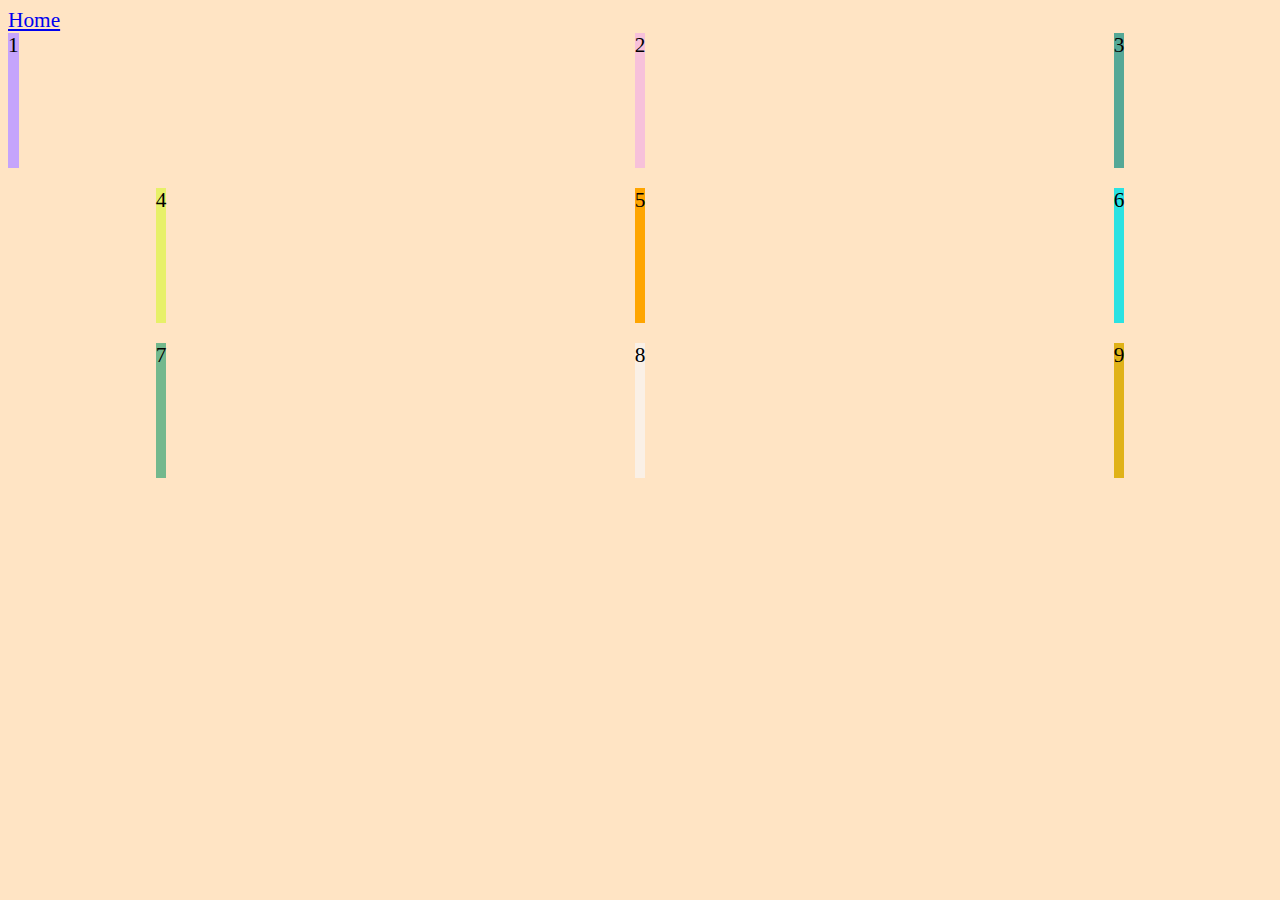
<file: grid.html>
<!DOCTYPE html>
<html lang="en">
<head>
    <meta charset="UTF-8">
    <meta http-equiv="X-UA-Compatible" content="IE=edge">
    <meta name="viewport" content="width=div, initial-scale=1.0">
    <link rel="stylesheet" href="/style/grid.css">
    <title>Document</title>
</head>
<body>
    <header>
        <a href="/index.html">Home</a>
    </header>
    <div id="gridContainer">
        <div id="one">
            1
        </div>
        <div id="two">
            2
        </div>
        <div id="three">
            3
        </div>
        <div id="four">
            4
        </div>
        <div id="five">
            5
        </div>
        <div id="six">
            6
        </div>
        <div id="seven">
            7
        </div>
        <div id="eight">
            8
        </div>
        <div id="nine">
            9
        </div>
    </div>
</body>
</html>
</file>
<file: style/grid.css>
html{
    background-color: bisque;
    font-family: Georgia, 'Times New Roman', Times, serif;
    font-size: 16pt;
}

/* See how using grid-auto-flow: column changes the boxes
it actually defaults to ROW but I wanted to still put it here for ex. */
/* fr (fraction) is a relative measurement for grids only */
/* browser reads & places static measurements first then remaining space split between fr's */
#gridContainer{
    display: grid;
    grid-auto-flow: row;
    /* grid-template-columns: 200px 200px 200px; */
    grid-template-columns: 1fr 2fr 1fr;
    grid-auto-rows: 15vh;
    column-gap: 20px;
    row-gap: 20px;
    justify-items: center;
    align-items: center;
}

#gridContainer > div{
    height: 15vh;
}

/* any specified rule in the child will override parent rule see align/justify self tags */
#one{
    background-color: rgb(197, 164, 252);
    height: 5vh;
    align-self: start;
    justify-self: start;
}

#two{
    background-color: rgb(247, 193, 218);
    height: 5vh;
}

#three{
    background-color: rgb(85, 168, 150);
    height: 5vh;
}

#four{
    background-color: rgb(231, 240, 105);
    height: 5vh;
}

#five{
    background-color: orange;
    height: 5vh;
}

#six{
    background-color: rgb(43, 226, 226);
    height: 5vh;
}

#seven{
    background-color: rgb(115, 184, 141);
    height: 5vh;
}

#eight{
    background-color: linen;
    height: 5vh;
}

#nine{
    background-color: rgb(224, 178, 24);
    height: 5vh;
}
</file>
